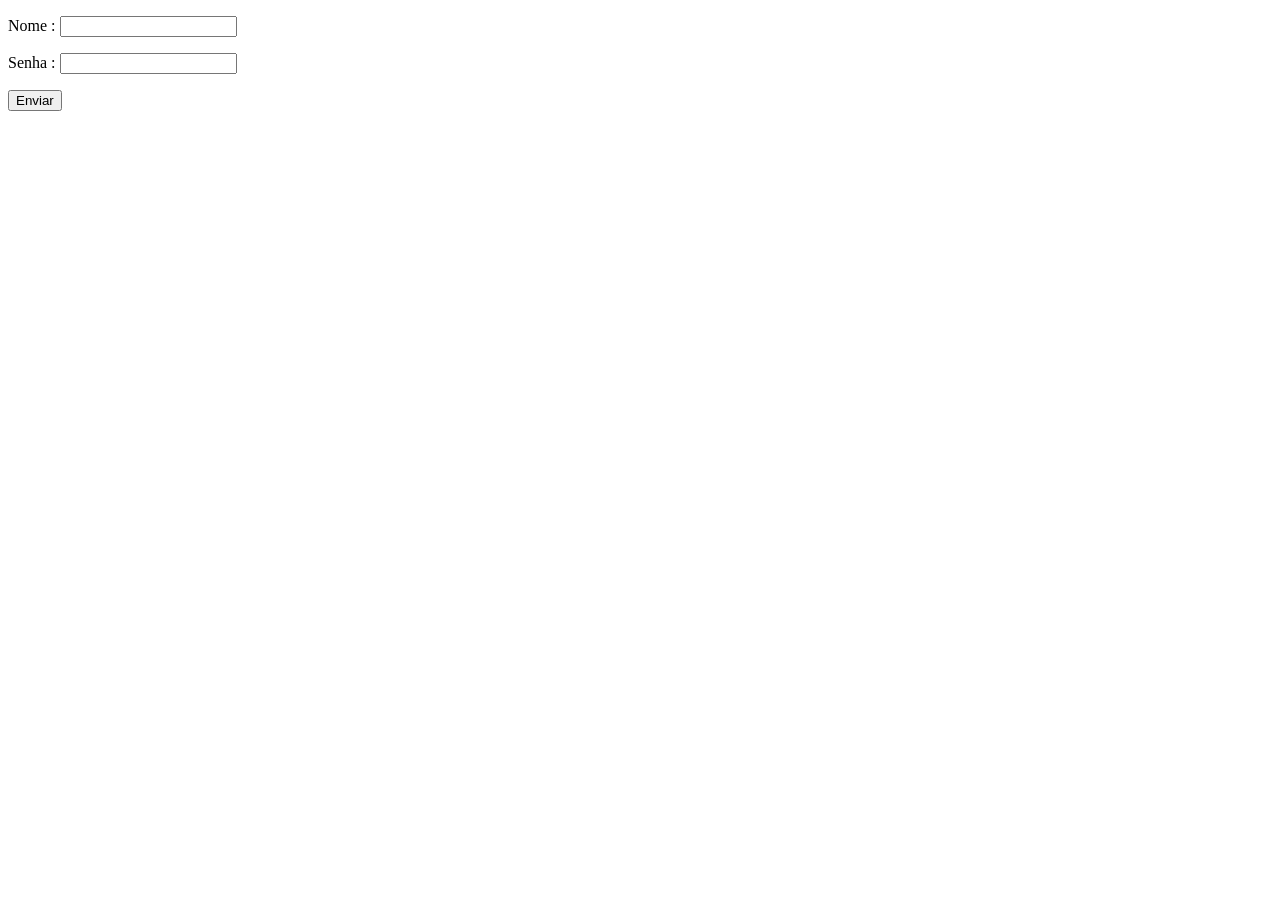
<file: teste.html>
<!DOCTYPE html>
<html lang="pt-br">
<head>
    <meta charset="UTF-8">
    <meta name="viewport" content="width=device-width, initial-scale=1.0">
    <title>Document</title>
</head>
<body>
    <form action="cadastro.js" method="post" autocomplete="on">
        <p><label for="inome">Nome :</label>
        <input type="text" name="Nome" id="inome" minlength="5" maxlength="15" required>
        </p>

        <p>
            <label for="ise">Senha :</label>
            <input type="password" name="senha" id="ise" required minlength="3" maxlength="15" autocomplete="new-password">
        </p>

        <p>
            <input type="submit" value="Enviar">
        </p>
    </form>
</body>
</html>
</file>
